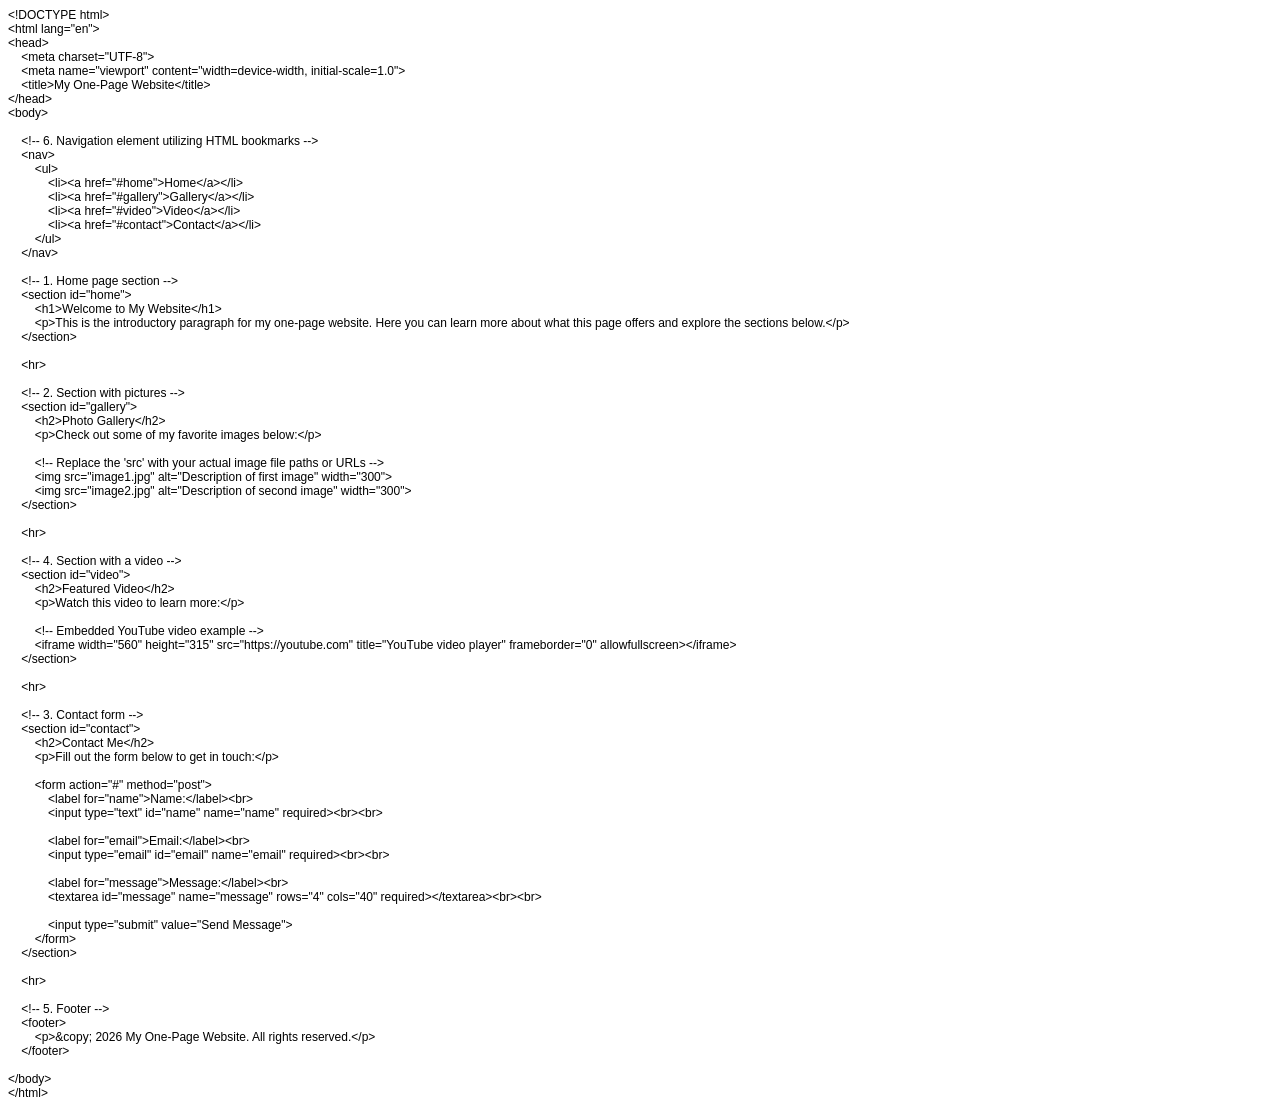
<file: new_page_website.html>
<!DOCTYPE html PUBLIC "-//W3C//DTD HTML 4.01//EN" "http://www.w3.org/TR/html4/strict.dtd">
<html>
<head>
  <meta http-equiv="Content-Type" content="text/html; charset=utf-8">
  <meta http-equiv="Content-Style-Type" content="text/css">
  <title></title>
  <meta name="Generator" content="Cocoa HTML Writer">
  <meta name="CocoaVersion" content="2575.7">
  <style type="text/css">
    p.p1 {margin: 0.0px 0.0px 0.0px 0.0px; font: 12.0px Helvetica}
    p.p2 {margin: 0.0px 0.0px 0.0px 0.0px; font: 12.0px Helvetica; min-height: 14.0px}
  </style>
</head>
<body>
<p class="p1">&lt;!DOCTYPE html&gt;</p>
<p class="p1">&lt;html lang="en"&gt;</p>
<p class="p1">&lt;head&gt;</p>
<p class="p1"><span class="Apple-converted-space">    </span>&lt;meta charset="UTF-8"&gt;</p>
<p class="p1"><span class="Apple-converted-space">    </span>&lt;meta name="viewport" content="width=device-width, initial-scale=1.0"&gt;</p>
<p class="p1"><span class="Apple-converted-space">    </span>&lt;title&gt;My One-Page Website&lt;/title&gt;</p>
<p class="p1">&lt;/head&gt;</p>
<p class="p1">&lt;body&gt;</p>
<p class="p2"><br></p>
<p class="p1"><span class="Apple-converted-space">    </span>&lt;!-- 6. Navigation element utilizing HTML bookmarks --&gt;</p>
<p class="p1"><span class="Apple-converted-space">    </span>&lt;nav&gt;</p>
<p class="p1"><span class="Apple-converted-space">        </span>&lt;ul&gt;</p>
<p class="p1"><span class="Apple-converted-space">            </span>&lt;li&gt;&lt;a href="#home"&gt;Home&lt;/a&gt;&lt;/li&gt;</p>
<p class="p1"><span class="Apple-converted-space">            </span>&lt;li&gt;&lt;a href="#gallery"&gt;Gallery&lt;/a&gt;&lt;/li&gt;</p>
<p class="p1"><span class="Apple-converted-space">            </span>&lt;li&gt;&lt;a href="#video"&gt;Video&lt;/a&gt;&lt;/li&gt;</p>
<p class="p1"><span class="Apple-converted-space">            </span>&lt;li&gt;&lt;a href="#contact"&gt;Contact&lt;/a&gt;&lt;/li&gt;</p>
<p class="p1"><span class="Apple-converted-space">        </span>&lt;/ul&gt;</p>
<p class="p1"><span class="Apple-converted-space">    </span>&lt;/nav&gt;</p>
<p class="p2"><br></p>
<p class="p1"><span class="Apple-converted-space">    </span>&lt;!-- 1. Home page section --&gt;</p>
<p class="p1"><span class="Apple-converted-space">    </span>&lt;section id="home"&gt;</p>
<p class="p1"><span class="Apple-converted-space">        </span>&lt;h1&gt;Welcome to My Website&lt;/h1&gt;</p>
<p class="p1"><span class="Apple-converted-space">        </span>&lt;p&gt;This is the introductory paragraph for my one-page website. Here you can learn more about what this page offers and explore the sections below.&lt;/p&gt;</p>
<p class="p1"><span class="Apple-converted-space">    </span>&lt;/section&gt;</p>
<p class="p2"><br></p>
<p class="p1"><span class="Apple-converted-space">    </span>&lt;hr&gt;</p>
<p class="p2"><br></p>
<p class="p1"><span class="Apple-converted-space">    </span>&lt;!-- 2. Section with pictures --&gt;</p>
<p class="p1"><span class="Apple-converted-space">    </span>&lt;section id="gallery"&gt;</p>
<p class="p1"><span class="Apple-converted-space">        </span>&lt;h2&gt;Photo Gallery&lt;/h2&gt;</p>
<p class="p1"><span class="Apple-converted-space">        </span>&lt;p&gt;Check out some of my favorite images below:&lt;/p&gt;</p>
<p class="p2"><span class="Apple-converted-space">        </span></p>
<p class="p1"><span class="Apple-converted-space">        </span>&lt;!-- Replace the 'src' with your actual image file paths or URLs --&gt;</p>
<p class="p1"><span class="Apple-converted-space">        </span>&lt;img src="image1.jpg" alt="Description of first image" width="300"&gt;</p>
<p class="p1"><span class="Apple-converted-space">        </span>&lt;img src="image2.jpg" alt="Description of second image" width="300"&gt;</p>
<p class="p1"><span class="Apple-converted-space">    </span>&lt;/section&gt;</p>
<p class="p2"><br></p>
<p class="p1"><span class="Apple-converted-space">    </span>&lt;hr&gt;</p>
<p class="p2"><br></p>
<p class="p1"><span class="Apple-converted-space">    </span>&lt;!-- 4. Section with a video --&gt;</p>
<p class="p1"><span class="Apple-converted-space">    </span>&lt;section id="video"&gt;</p>
<p class="p1"><span class="Apple-converted-space">        </span>&lt;h2&gt;Featured Video&lt;/h2&gt;</p>
<p class="p1"><span class="Apple-converted-space">        </span>&lt;p&gt;Watch this video to learn more:&lt;/p&gt;</p>
<p class="p2"><span class="Apple-converted-space">        </span></p>
<p class="p1"><span class="Apple-converted-space">        </span>&lt;!-- Embedded YouTube video example --&gt;</p>
<p class="p1"><span class="Apple-converted-space">        </span>&lt;iframe width="560" height="315" src="https://youtube.com" title="YouTube video player" frameborder="0" allowfullscreen&gt;&lt;/iframe&gt;</p>
<p class="p1"><span class="Apple-converted-space">    </span>&lt;/section&gt;</p>
<p class="p2"><br></p>
<p class="p1"><span class="Apple-converted-space">    </span>&lt;hr&gt;</p>
<p class="p2"><br></p>
<p class="p1"><span class="Apple-converted-space">    </span>&lt;!-- 3. Contact form --&gt;</p>
<p class="p1"><span class="Apple-converted-space">    </span>&lt;section id="contact"&gt;</p>
<p class="p1"><span class="Apple-converted-space">        </span>&lt;h2&gt;Contact Me&lt;/h2&gt;</p>
<p class="p1"><span class="Apple-converted-space">        </span>&lt;p&gt;Fill out the form below to get in touch:&lt;/p&gt;</p>
<p class="p2"><span class="Apple-converted-space">        </span></p>
<p class="p1"><span class="Apple-converted-space">        </span>&lt;form action="#" method="post"&gt;</p>
<p class="p1"><span class="Apple-converted-space">            </span>&lt;label for="name"&gt;Name:&lt;/label&gt;&lt;br&gt;</p>
<p class="p1"><span class="Apple-converted-space">            </span>&lt;input type="text" id="name" name="name" required&gt;&lt;br&gt;&lt;br&gt;</p>
<p class="p2"><br></p>
<p class="p1"><span class="Apple-converted-space">            </span>&lt;label for="email"&gt;Email:&lt;/label&gt;&lt;br&gt;</p>
<p class="p1"><span class="Apple-converted-space">            </span>&lt;input type="email" id="email" name="email" required&gt;&lt;br&gt;&lt;br&gt;</p>
<p class="p2"><br></p>
<p class="p1"><span class="Apple-converted-space">            </span>&lt;label for="message"&gt;Message:&lt;/label&gt;&lt;br&gt;</p>
<p class="p1"><span class="Apple-converted-space">            </span>&lt;textarea id="message" name="message" rows="4" cols="40" required&gt;&lt;/textarea&gt;&lt;br&gt;&lt;br&gt;</p>
<p class="p2"><br></p>
<p class="p1"><span class="Apple-converted-space">            </span>&lt;input type="submit" value="Send Message"&gt;</p>
<p class="p1"><span class="Apple-converted-space">        </span>&lt;/form&gt;</p>
<p class="p1"><span class="Apple-converted-space">    </span>&lt;/section&gt;</p>
<p class="p2"><br></p>
<p class="p1"><span class="Apple-converted-space">    </span>&lt;hr&gt;</p>
<p class="p2"><br></p>
<p class="p1"><span class="Apple-converted-space">    </span>&lt;!-- 5. Footer --&gt;</p>
<p class="p1"><span class="Apple-converted-space">    </span>&lt;footer&gt;</p>
<p class="p1"><span class="Apple-converted-space">        </span>&lt;p&gt;&amp;copy; 2026 My One-Page Website. All rights reserved.&lt;/p&gt;</p>
<p class="p1"><span class="Apple-converted-space">    </span>&lt;/footer&gt;</p>
<p class="p2"><br></p>
<p class="p1">&lt;/body&gt;</p>
<p class="p1">&lt;/html&gt;</p>
</body>
</html>
</file>
